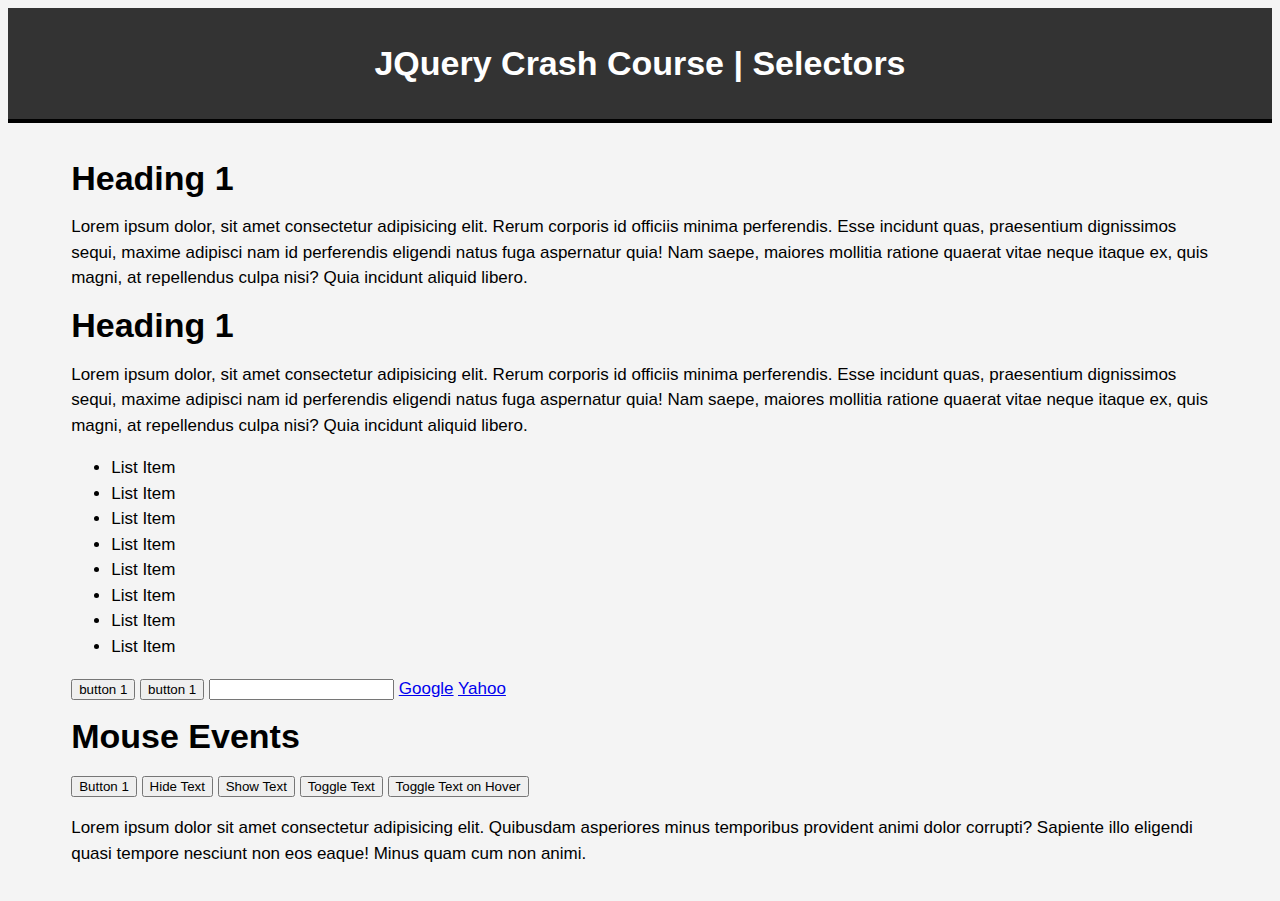
<file: index.html>
<!DOCTYPE html>
<html lang="en">
  <head>
    <meta charset="UTF-8" />
    <meta name="viewport" content="width=device-width, initial-scale=1.0" />
    <title>JQuery Crash Course | Selectors</title>
    <script
      src="https://code.jquery.com/jquery-3.7.0.min.js"
      integrity="sha256-2Pmvv0kuTBOenSvLm6bvfBSSHrUJ+3A7x6P5Ebd07/g="
      crossorigin="anonymous"
    ></script>
    <link rel="stylesheet" href="style.css" />
  </head>
  <body>
    <header>
      <h1>JQuery Crash Course | Selectors</h1>
    </header>
    <div class="container">
      <h1 id="heading1">Heading 1</h1>
      <p id="para1">
        Lorem ipsum dolor, sit amet consectetur adipisicing elit. Rerum corporis
        id officiis minima perferendis. Esse incidunt quas, praesentium
        dignissimos sequi, <span>maxime adipisci</span> nam id perferendis
        eligendi natus fuga aspernatur quia! Nam saepe, maiores mollitia ratione
        quaerat vitae neque itaque ex, quis magni, at repellendus culpa nisi?
        Quia incidunt aliquid libero.
      </p>
      <h1 class="heading2">Heading 1</h1>
      <p class="para2">
        Lorem ipsum dolor, sit amet consectetur adipisicing elit. Rerum corporis
        id officiis minima perferendis. Esse incidunt quas, praesentium
        dignissimos sequi, <span>maxime adipisci</span> nam id perferendis
        eligendi natus fuga aspernatur quia! Nam saepe, maiores mollitia ratione
        quaerat vitae neque itaque ex, quis magni, at repellendus culpa nisi?
        Quia incidunt aliquid libero.
      </p>
      <ul id="list">
        <li>List Item</li>
        <li>List Item</li>
        <li>List Item</li>
        <li>List Item</li>
        <li>List Item</li>
        <li>List Item</li>
        <li>List Item</li>
        <li>List Item</li>
      </ul>
      <input type="button" value="button 1" />
      <input type="submit" value="button 1" />
      <input type="text" />

      <a href="http://google.com">Google</a>
      <a href="http://yahoo.com">Yahoo</a>

      <h1>Mouse Events</h1>
      <button id="button1">Button 1</button>
      <button id="button2">Hide Text</button>
      <button id="button3">Show Text</button>
      <button id="button4">Toggle Text</button>
      <button id="button5">Toggle Text on Hover</button>

      <p class="para3">
        Lorem ipsum dolor sit amet consectetur adipisicing elit. Quibusdam
        asperiores minus temporibus provident animi dolor corrupti? Sapiente
        illo eligendi quasi tempore nesciunt non eos eaque! Minus quam cum non
        animi.
      </p>
    </div>
    <script>
      //this tells the browser to run the function when ready
      $(document).ready(function () {
        //   $("h1").hide();
        // access ID using element tag
        //   $("h1#heading1").hide();
        //access class using element tag
        //   $("h1.heading2").hide();
        //this also works
        //   $(".heading2").hide();
        //get the span in the paragraph
        $("p span").css("color", "red");

        $("ul#list li:first").css("color", "red");
        $("ul#list li:last").css("color", "green");
        $("ul#list li:even").css("background-color", "yellow");
        $("ul#list li:odd").css("background-color", "#cccccc");
        //removes bullets from every 3rd list item
        $("ul#list li:nth-child(3n)").css("list-style", "none");
        //   $(":button").hide();
        //   $(":submit").hide();
        //   $(":text").hide();
        //this targets all hrefs
        $("[href]").css("color", "red");
        //this targets just yahoo link
        $("a[href='http://yahoo.com']").css("color", "red");
        //this hides everything
        //   $("*").hide();
        $("#button1").click(() => {
          alert("button clicked");
        });
        //this will hide the paragraph 3 text when clicked
        $("#button2").click(() => {
          $(".para3").hide();
        });
        $("#button3").click(() => {
          $(".para3").show();
        });
        $("#button4").click(() => {
          $(".para3").toggle();
        });
        $("#button5").hover(() => {
          $(".para3").toggle();
        });
      });
    </script>
  </body>
</html>
</file>
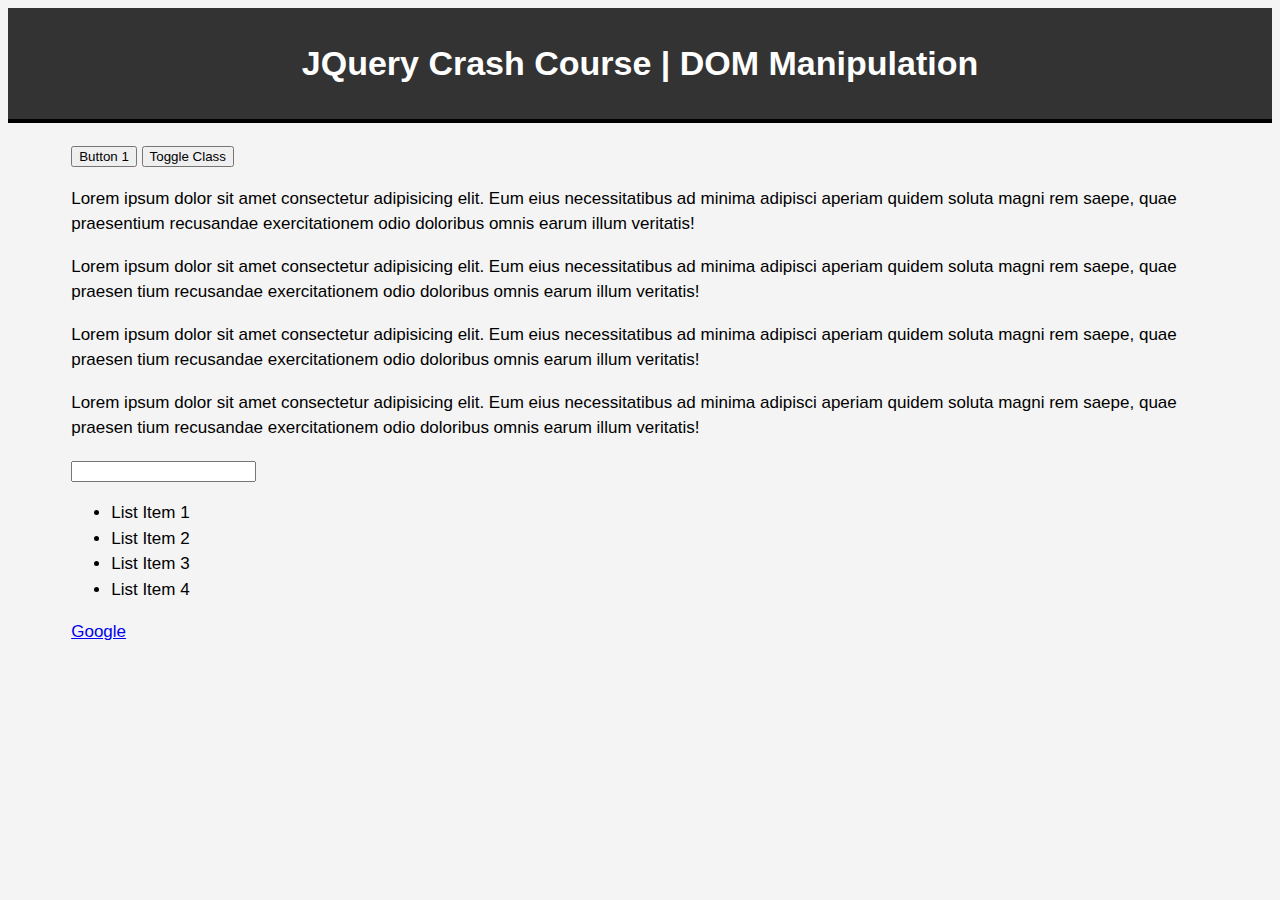
<file: index2.html>
<!DOCTYPE html>
<html lang="en">
  <head>
    <meta charset="UTF-8" />
    <meta name="viewport" content="width=device-width, initial-scale=1.0" />
    <title>J Query Tutorial | DOM Manipulation</title>
    <script
      src="https://code.jquery.com/jquery-3.7.0.min.js"
      integrity="sha256-2Pmvv0kuTBOenSvLm6bvfBSSHrUJ+3A7x6P5Ebd07/g="
      crossorigin="anonymous"
    ></script>
    <link rel="stylesheet" href="style.css" />
  </head>
  <body>
    <header>
      <h1>JQuery Crash Course | DOM Manipulation</h1>
    </header>
    <div class="container">
      <button id="btn1">Button 1</button>
      <button id="btn2">Toggle Class</button>
      <p class="para1">
        Lorem ipsum dolor sit amet consectetur adipisicing elit. Eum eius
        necessitatibus ad minima adipisci aperiam quidem soluta magni rem saepe,
        quae praesentium recusandae exercitationem odio doloribus omnis earum
        illum veritatis!
      </p>
      <p class="para2">
        Lorem ipsum dolor sit amet consectetur adipisicing elit. Eum eius
        necessitatibus ad minima adipisci aperiam quidem soluta magni rem saepe,
        quae praesen tium recusandae exercitationem odio doloribus omnis earum
        illum veritatis!
      </p>
      <p class="para3">
        Lorem ipsum dolor sit amet consectetur adipisicing elit. Eum eius
        necessitatibus ad minima adipisci aperiam quidem soluta magni rem saepe,
        quae praesen tium recusandae exercitationem odio doloribus omnis earum
        illum veritatis!
      </p>
      <p class="para4">
        Lorem ipsum dolor sit amet consectetur adipisicing elit. Eum eius
        necessitatibus ad minima adipisci aperiam quidem soluta magni rem saepe,
        quae praesen tium recusandae exercitationem odio doloribus omnis earum
        illum veritatis!
      </p>
      <div class="mydiv"></div>
      <input type="text" name="" id="newItem" />
      <ul>
        <li>List Item 1</li>
        <li>List Item 2</li>
        <li>List Item 3</li>
        <li>List Item 4</li>
      </ul>
      <a href="http://google.com">Google</a>
      <ul id="users"></ul>
      <ul id="list"></ul>
      <ul id="names"></ul>
    </div>
    <script>
      $(document).ready(() => {
        $(".para1").css("color", "red");
        //multiple CSS properties
        $(".para2").css({ color: "red", background: "#cccccc" });
        $(".para3").addClass("myClass");
        // $("p.para3").removeClass("myClass");
        $("#btn1").click(() => {
          $("para4").addClass("myClass2");
        });
        $("#btn2").click(() => {
          $(".para4").toggleClass("myClass2");
        });
        //change content
        $("#myDiv").text("Adding new text");
        $("#myDiv").html("<h3>Adding new text with html</h3> ");
        alert($("#myDiv").text("alert"));
        $("ul").append("<li>Append List Item 5</li>");
        $("ul").prepend("<li>Prepend List Item 0</li>");
        $(".para1").appendTo(".para2");
        $(".para1").prependTo(".para2");
        $("ul").before("<h4>I am being inserted before</h4>");
        $("ul").after("<h4>I am being inserted after</h4>");
        //empty empties everything inside the UL, but not the UL itself
        // $("ul").empty();
        //this will detach the ul from the DOM
        //$("ul").detach();

        //these will add and remove attributes from the link
        /*  $("a").attr("target", "_blank");
        alert($("a").attr("href"));
        $("a").removeAttr("target"); */

        //wrapping elements in other elements (don't need a closing tag)
        //this will wrap each paragraph in a separate h1
        $(".p").wrap("<h1>");
        //this will wrap each paragraph in 1 big h1
        $(".p").wrapAll("<h1>");
      });

      //this code will add a new list item when the input value is entered
      $("#newItem").keyup((e) => {
        //which gets the key code
        let code = e.which;
        //code for enter is 13
        if (code === 13) {
          e.preventDefault();
          $("ul").append("<li>" + e.target.value + "</li>");
          //not sure if this will do the same thing?
          $("ul").append(`<li>${e.target.value}</li>`);
        }

        const namesArray = ["Kasey", "Dad", "Krista", "Jenny", "Murphy"];
        //loop through an array with .each
        $.each(namesArray, (index, value) => {
          console.log(value);
          $("#users").append(`<li>${value}</li>`);
        });
        //here we are getting the list items inside of the ul with the id of list and turning them into an array
        const newArray = $("ul#list li").toArray();
        console.log(newArray);
        //loop through the values and log out the innerHTML
        $.each(newArray, (i, value) => {
          console.log(value.innerHTML);
          $("#names").append(`<li>${value}</li>`);
        });
      });
    </script>
  </body>
</html>
</file>
<file: style.css>
body {
  font-size: 17px;
  font-family: arial;
  background: #f4f4f4;
  line-height: 1.5em;
}

header {
  background: #333;
  color: white;
  padding: 20px;
  text-align: center;
  border-bottom: 4px solid black;
  margin-bottom: 10px;
}

.container {
  width: 90%;
  margin: auto;
  padding: 10px;
}
.myClass {
  color: blue;
  background: #cccccc;
}
.myClass2 {
  color: steelblue;
  background: #cccccc;
  line-height: 1.5em;
}
</file>
